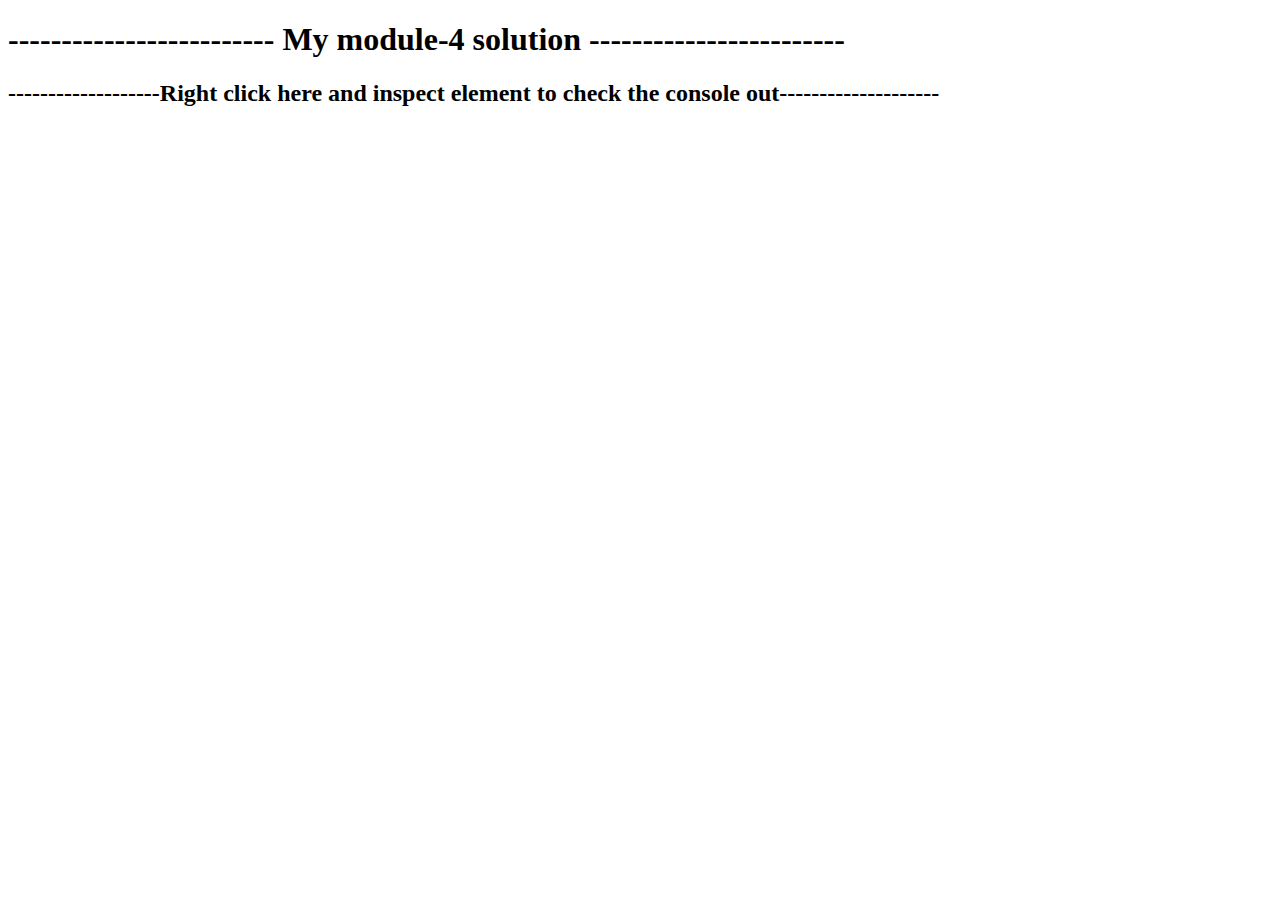
<file: ass4.html>
<!DOCTYPE html>
<html>
<head>
	<title></title>
</head>
<body>
	<h1>------------------------- My module-4 solution ------------------------</h1>
  <h2>-------------------Right click here and inspect element to check the console out--------------------</h2>
	<script src="ass4.js">
	
		</script>

</body>
</html>
</file>
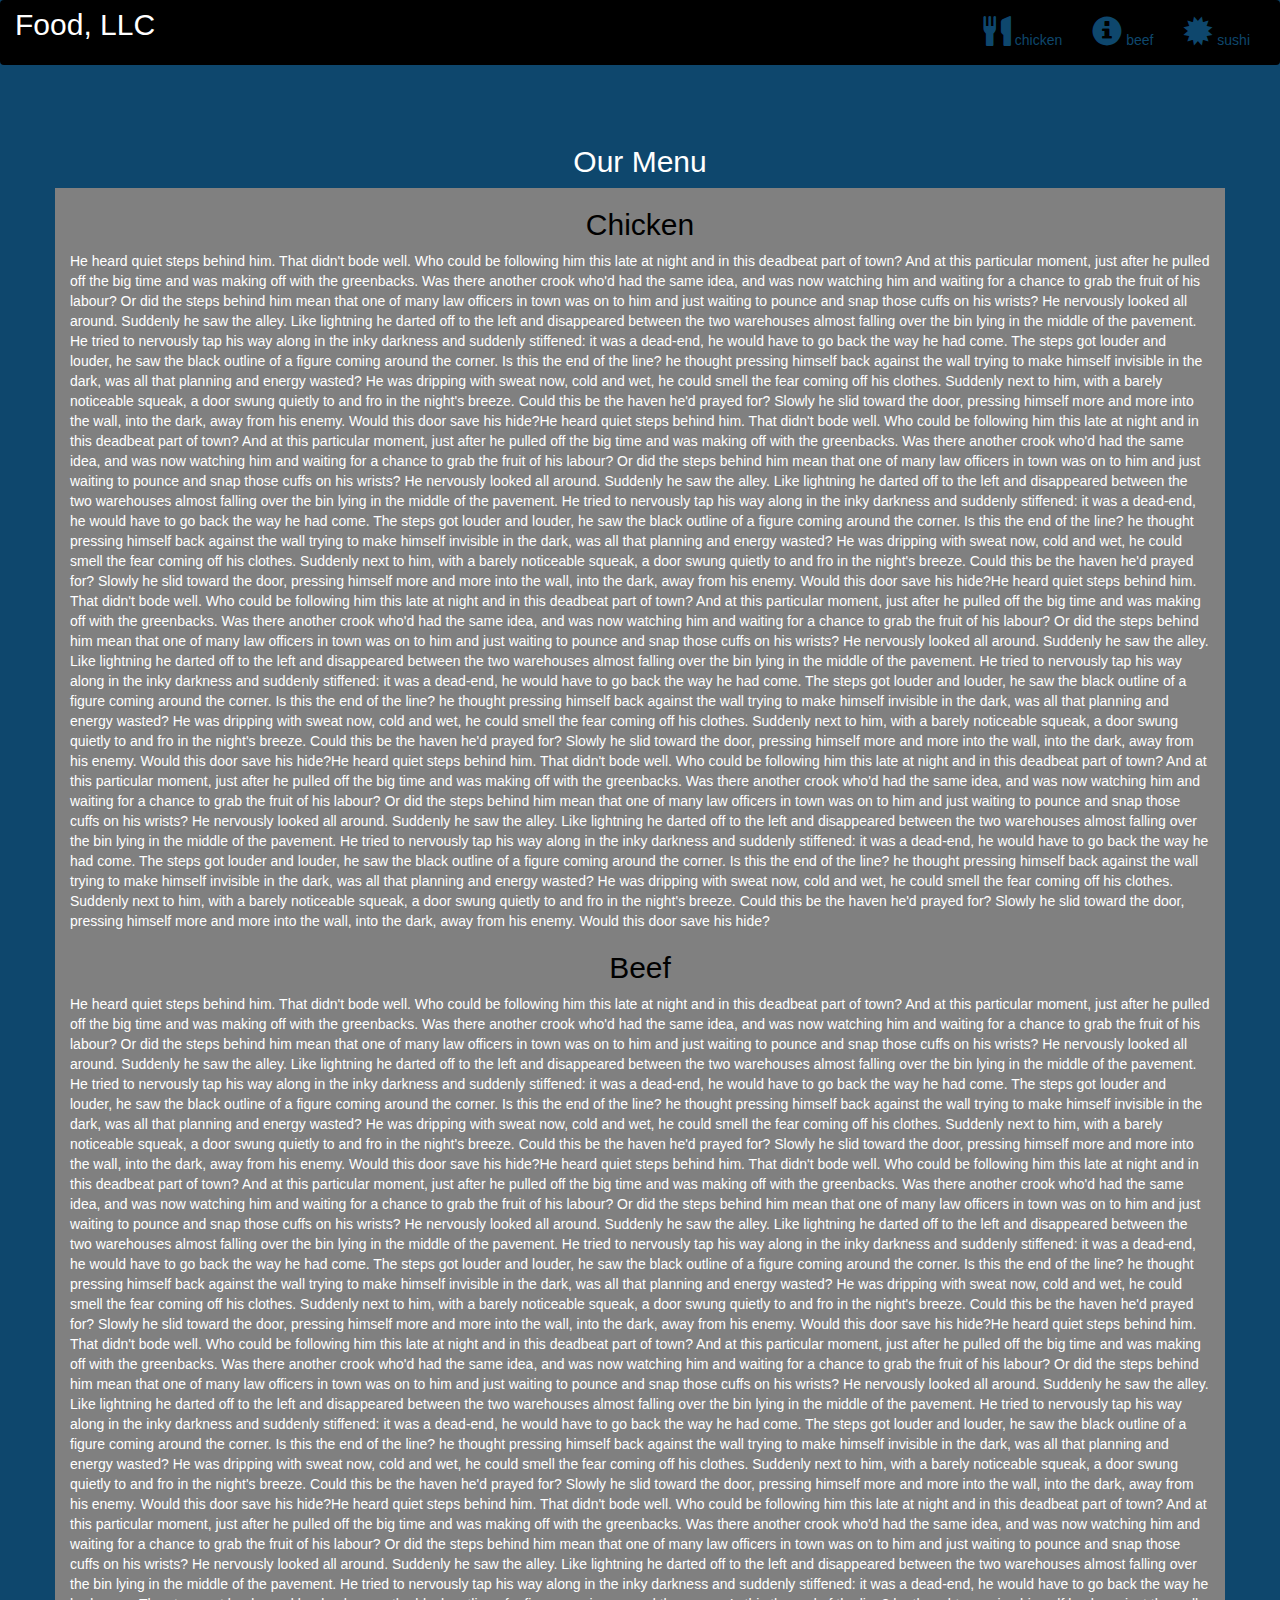
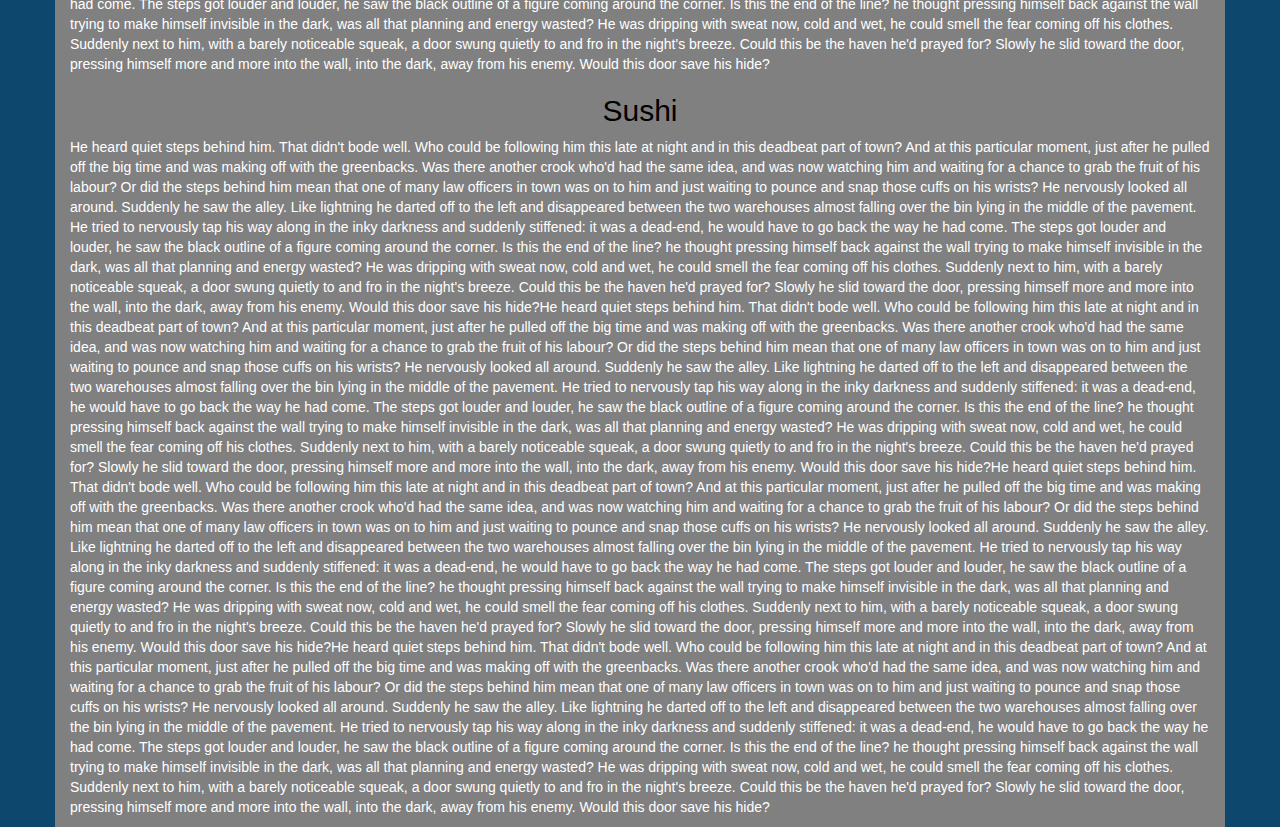
<file: Assignment.html>
<!DOCTYPE html>
<html lang="en">
<head>
  <title>Bootstrap Example</title>
  <meta charset="utf-8">
  <meta name="viewport" content="width=device-width, initial-scale=1">
  <link rel="stylesheet" href="https://maxcdn.bootstrapcdn.com/bootstrap/3.4.1/css/bootstrap.min.css">
  <link rel="stylesheet" type="text/css" href="assign3.css">
  <script src="https://ajax.googleapis.com/ajax/libs/jquery/3.5.1/jquery.min.js"></script>
  <script src="https://maxcdn.bootstrapcdn.com/bootstrap/3.4.1/js/bootstrap.min.js"></script>
</head>
<body>

<nav class="navbar navbar-inverse">
  <div class="container-fluid">
    <div class="navbar-header">
      <button type="button" class="navbar-toggle" data-toggle="collapse" data-target="#myNavbar">
        <span class="icon-bar"></span>
        <span class="icon-bar"></span>
        <span class="icon-bar"></span>                        
      </button>
      <a class="navbar-brand" href="#" >Food, LLC</a>
    </div>
    <div class="collapse navbar-collapse" id="myNavbar">
    
      <ul class="nav navbar-nav navbar-right" >
        <li style>
        <a href="Assignment.html#chickenstory" > 
        <span class="glyphicon glyphicon-cutlery"></span> chicken</a>
        </li>
        <li>
        <a href="Assignment.html#beefstory" >
        <span class="glyphicon glyphicon-info-sign"></span> beef</a>
        </li>
        <li>
        <a href="Assignment.html#sushistory">
        <span class="glyphicon glyphicon-certificate"></span> sushi</a>
        </li>
      </ul>
    </div>
  </div>
</nav>
<br>
<br>  
<h1><p class="text-center">Our Menu</p></h1>


<div id="main-content" class="container">
  <div id="home-tiles" class="row">
      <div class="col-md-12 col-sm-12 col-xs-12">
            
            <p id="chickstory">
          <h2>Chicken</h2>
              He heard quiet steps behind him. That didn't bode well. Who could be following him this late at night and in this deadbeat part of town? And at this particular moment, just after he pulled off the big time and was making off with the greenbacks. Was there another crook who'd had the same idea, and was now watching him and waiting for a chance to grab the fruit of his labour? Or did the steps behind him mean that one of many law officers in town was on to him and just waiting to pounce and snap those cuffs on his wrists? He nervously looked all around. Suddenly he saw the alley. Like lightning he darted off to the left and disappeared between the two warehouses almost falling over the bin lying in the middle of the pavement. He tried to nervously tap his way along in the inky darkness and suddenly stiffened: it was a dead-end, he would have to go back the way he had come. The steps got louder and louder, he saw the black outline of a figure coming around the corner. Is this the end of the line? he thought pressing himself back against the wall trying to make himself invisible in the dark, was all that planning and energy wasted? He was dripping with sweat now, cold and wet, he could smell the fear coming off his clothes. Suddenly next to him, with a barely noticeable squeak, a door swung quietly to and fro in the night's breeze. Could this be the haven he'd prayed for? Slowly he slid toward the door, pressing himself more and more into the wall, into the dark, away from his enemy. Would this door save his hide?He heard quiet steps behind him. That didn't bode well. Who could be following him this late at night and in this deadbeat part of town? And at this particular moment, just after he pulled off the big time and was making off with the greenbacks. Was there another crook who'd had the same idea, and was now watching him and waiting for a chance to grab the fruit of his labour? Or did the steps behind him mean that one of many law officers in town was on to him and just waiting to pounce and snap those cuffs on his wrists? He nervously looked all around. Suddenly he saw the alley. Like lightning he darted off to the left and disappeared between the two warehouses almost falling over the bin lying in the middle of the pavement. He tried to nervously tap his way along in the inky darkness and suddenly stiffened: it was a dead-end, he would have to go back the way he had come. The steps got louder and louder, he saw the black outline of a figure coming around the corner. Is this the end of the line? he thought pressing himself back against the wall trying to make himself invisible in the dark, was all that planning and energy wasted? He was dripping with sweat now, cold and wet, he could smell the fear coming off his clothes. Suddenly next to him, with a barely noticeable squeak, a door swung quietly to and fro in the night's breeze. Could this be the haven he'd prayed for? Slowly he slid toward the door, pressing himself more and more into the wall, into the dark, away from his enemy. Would this door save his hide?He heard quiet steps behind him. That didn't bode well. Who could be following him this late at night and in this deadbeat part of town? And at this particular moment, just after he pulled off the big time and was making off with the greenbacks. Was there another crook who'd had the same idea, and was now watching him and waiting for a chance to grab the fruit of his labour? Or did the steps behind him mean that one of many law officers in town was on to him and just waiting to pounce and snap those cuffs on his wrists? He nervously looked all around. Suddenly he saw the alley. Like lightning he darted off to the left and disappeared between the two warehouses almost falling over the bin lying in the middle of the pavement. He tried to nervously tap his way along in the inky darkness and suddenly stiffened: it was a dead-end, he would have to go back the way he had come. The steps got louder and louder, he saw the black outline of a figure coming around the corner. Is this the end of the line? he thought pressing himself back against the wall trying to make himself invisible in the dark, was all that planning and energy wasted? He was dripping with sweat now, cold and wet, he could smell the fear coming off his clothes. Suddenly next to him, with a barely noticeable squeak, a door swung quietly to and fro in the night's breeze. Could this be the haven he'd prayed for? Slowly he slid toward the door, pressing himself more and more into the wall, into the dark, away from his enemy. Would this door save his hide?He heard quiet steps behind him. That didn't bode well. Who could be following him this late at night and in this deadbeat part of town? And at this particular moment, just after he pulled off the big time and was making off with the greenbacks. Was there another crook who'd had the same idea, and was now watching him and waiting for a chance to grab the fruit of his labour? Or did the steps behind him mean that one of many law officers in town was on to him and just waiting to pounce and snap those cuffs on his wrists? He nervously looked all around. Suddenly he saw the alley. Like lightning he darted off to the left and disappeared between the two warehouses almost falling over the bin lying in the middle of the pavement. He tried to nervously tap his way along in the inky darkness and suddenly stiffened: it was a dead-end, he would have to go back the way he had come. The steps got louder and louder, he saw the black outline of a figure coming around the corner. Is this the end of the line? he thought pressing himself back against the wall trying to make himself invisible in the dark, was all that planning and energy wasted? He was dripping with sweat now, cold and wet, he could smell the fear coming off his clothes. Suddenly next to him, with a barely noticeable squeak, a door swung quietly to and fro in the night's breeze. Could this be the haven he'd prayed for? Slowly he slid toward the door, pressing himself more and more into the wall, into the dark, away from his enemy. Would this door save his hide?
            </p>
           <p id="beefstory">
          <h2>Beef</h2>
              He heard quiet steps behind him. That didn't bode well. Who could be following him this late at night and in this deadbeat part of town? And at this particular moment, just after he pulled off the big time and was making off with the greenbacks. Was there another crook who'd had the same idea, and was now watching him and waiting for a chance to grab the fruit of his labour? Or did the steps behind him mean that one of many law officers in town was on to him and just waiting to pounce and snap those cuffs on his wrists? He nervously looked all around. Suddenly he saw the alley. Like lightning he darted off to the left and disappeared between the two warehouses almost falling over the bin lying in the middle of the pavement. He tried to nervously tap his way along in the inky darkness and suddenly stiffened: it was a dead-end, he would have to go back the way he had come. The steps got louder and louder, he saw the black outline of a figure coming around the corner. Is this the end of the line? he thought pressing himself back against the wall trying to make himself invisible in the dark, was all that planning and energy wasted? He was dripping with sweat now, cold and wet, he could smell the fear coming off his clothes. Suddenly next to him, with a barely noticeable squeak, a door swung quietly to and fro in the night's breeze. Could this be the haven he'd prayed for? Slowly he slid toward the door, pressing himself more and more into the wall, into the dark, away from his enemy. Would this door save his hide?He heard quiet steps behind him. That didn't bode well. Who could be following him this late at night and in this deadbeat part of town? And at this particular moment, just after he pulled off the big time and was making off with the greenbacks. Was there another crook who'd had the same idea, and was now watching him and waiting for a chance to grab the fruit of his labour? Or did the steps behind him mean that one of many law officers in town was on to him and just waiting to pounce and snap those cuffs on his wrists? He nervously looked all around. Suddenly he saw the alley. Like lightning he darted off to the left and disappeared between the two warehouses almost falling over the bin lying in the middle of the pavement. He tried to nervously tap his way along in the inky darkness and suddenly stiffened: it was a dead-end, he would have to go back the way he had come. The steps got louder and louder, he saw the black outline of a figure coming around the corner. Is this the end of the line? he thought pressing himself back against the wall trying to make himself invisible in the dark, was all that planning and energy wasted? He was dripping with sweat now, cold and wet, he could smell the fear coming off his clothes. Suddenly next to him, with a barely noticeable squeak, a door swung quietly to and fro in the night's breeze. Could this be the haven he'd prayed for? Slowly he slid toward the door, pressing himself more and more into the wall, into the dark, away from his enemy. Would this door save his hide?He heard quiet steps behind him. That didn't bode well. Who could be following him this late at night and in this deadbeat part of town? And at this particular moment, just after he pulled off the big time and was making off with the greenbacks. Was there another crook who'd had the same idea, and was now watching him and waiting for a chance to grab the fruit of his labour? Or did the steps behind him mean that one of many law officers in town was on to him and just waiting to pounce and snap those cuffs on his wrists? He nervously looked all around. Suddenly he saw the alley. Like lightning he darted off to the left and disappeared between the two warehouses almost falling over the bin lying in the middle of the pavement. He tried to nervously tap his way along in the inky darkness and suddenly stiffened: it was a dead-end, he would have to go back the way he had come. The steps got louder and louder, he saw the black outline of a figure coming around the corner. Is this the end of the line? he thought pressing himself back against the wall trying to make himself invisible in the dark, was all that planning and energy wasted? He was dripping with sweat now, cold and wet, he could smell the fear coming off his clothes. Suddenly next to him, with a barely noticeable squeak, a door swung quietly to and fro in the night's breeze. Could this be the haven he'd prayed for? Slowly he slid toward the door, pressing himself more and more into the wall, into the dark, away from his enemy. Would this door save his hide?He heard quiet steps behind him. That didn't bode well. Who could be following him this late at night and in this deadbeat part of town? And at this particular moment, just after he pulled off the big time and was making off with the greenbacks. Was there another crook who'd had the same idea, and was now watching him and waiting for a chance to grab the fruit of his labour? Or did the steps behind him mean that one of many law officers in town was on to him and just waiting to pounce and snap those cuffs on his wrists? He nervously looked all around. Suddenly he saw the alley. Like lightning he darted off to the left and disappeared between the two warehouses almost falling over the bin lying in the middle of the pavement. He tried to nervously tap his way along in the inky darkness and suddenly stiffened: it was a dead-end, he would have to go back the way he had come. The steps got louder and louder, he saw the black outline of a figure coming around the corner. Is this the end of the line? he thought pressing himself back against the wall trying to make himself invisible in the dark, was all that planning and energy wasted? He was dripping with sweat now, cold and wet, he could smell the fear coming off his clothes. Suddenly next to him, with a barely noticeable squeak, a door swung quietly to and fro in the night's breeze. Could this be the haven he'd prayed for? Slowly he slid toward the door, pressing himself more and more into the wall, into the dark, away from his enemy. Would this door save his hide?
            </p>
            <p id="sushistory">
                <h2>Sushi</h2>
                    He heard quiet steps behind him. That didn't bode well. Who could be following him this late at night and in this deadbeat part of town? And at this particular moment, just after he pulled off the big time and was making off with the greenbacks. Was there another crook who'd had the same idea, and was now watching him and waiting for a chance to grab the fruit of his labour? Or did the steps behind him mean that one of many law officers in town was on to him and just waiting to pounce and snap those cuffs on his wrists? He nervously looked all around. Suddenly he saw the alley. Like lightning he darted off to the left and disappeared between the two warehouses almost falling over the bin lying in the middle of the pavement. He tried to nervously tap his way along in the inky darkness and suddenly stiffened: it was a dead-end, he would have to go back the way he had come. The steps got louder and louder, he saw the black outline of a figure coming around the corner. Is this the end of the line? he thought pressing himself back against the wall trying to make himself invisible in the dark, was all that planning and energy wasted? He was dripping with sweat now, cold and wet, he could smell the fear coming off his clothes. Suddenly next to him, with a barely noticeable squeak, a door swung quietly to and fro in the night's breeze. Could this be the haven he'd prayed for? Slowly he slid toward the door, pressing himself more and more into the wall, into the dark, away from his enemy. Would this door save his hide?He heard quiet steps behind him. That didn't bode well. Who could be following him this late at night and in this deadbeat part of town? And at this particular moment, just after he pulled off the big time and was making off with the greenbacks. Was there another crook who'd had the same idea, and was now watching him and waiting for a chance to grab the fruit of his labour? Or did the steps behind him mean that one of many law officers in town was on to him and just waiting to pounce and snap those cuffs on his wrists? He nervously looked all around. Suddenly he saw the alley. Like lightning he darted off to the left and disappeared between the two warehouses almost falling over the bin lying in the middle of the pavement. He tried to nervously tap his way along in the inky darkness and suddenly stiffened: it was a dead-end, he would have to go back the way he had come. The steps got louder and louder, he saw the black outline of a figure coming around the corner. Is this the end of the line? he thought pressing himself back against the wall trying to make himself invisible in the dark, was all that planning and energy wasted? He was dripping with sweat now, cold and wet, he could smell the fear coming off his clothes. Suddenly next to him, with a barely noticeable squeak, a door swung quietly to and fro in the night's breeze. Could this be the haven he'd prayed for? Slowly he slid toward the door, pressing himself more and more into the wall, into the dark, away from his enemy. Would this door save his hide?He heard quiet steps behind him. That didn't bode well. Who could be following him this late at night and in this deadbeat part of town? And at this particular moment, just after he pulled off the big time and was making off with the greenbacks. Was there another crook who'd had the same idea, and was now watching him and waiting for a chance to grab the fruit of his labour? Or did the steps behind him mean that one of many law officers in town was on to him and just waiting to pounce and snap those cuffs on his wrists? He nervously looked all around. Suddenly he saw the alley. Like lightning he darted off to the left and disappeared between the two warehouses almost falling over the bin lying in the middle of the pavement. He tried to nervously tap his way along in the inky darkness and suddenly stiffened: it was a dead-end, he would have to go back the way he had come. The steps got louder and louder, he saw the black outline of a figure coming around the corner. Is this the end of the line? he thought pressing himself back against the wall trying to make himself invisible in the dark, was all that planning and energy wasted? He was dripping with sweat now, cold and wet, he could smell the fear coming off his clothes. Suddenly next to him, with a barely noticeable squeak, a door swung quietly to and fro in the night's breeze. Could this be the haven he'd prayed for? Slowly he slid toward the door, pressing himself more and more into the wall, into the dark, away from his enemy. Would this door save his hide?He heard quiet steps behind him. That didn't bode well. Who could be following him this late at night and in this deadbeat part of town? And at this particular moment, just after he pulled off the big time and was making off with the greenbacks. Was there another crook who'd had the same idea, and was now watching him and waiting for a chance to grab the fruit of his labour? Or did the steps behind him mean that one of many law officers in town was on to him and just waiting to pounce and snap those cuffs on his wrists? He nervously looked all around. Suddenly he saw the alley. Like lightning he darted off to the left and disappeared between the two warehouses almost falling over the bin lying in the middle of the pavement. He tried to nervously tap his way along in the inky darkness and suddenly stiffened: it was a dead-end, he would have to go back the way he had come. The steps got louder and louder, he saw the black outline of a figure coming around the corner. Is this the end of the line? he thought pressing himself back against the wall trying to make himself invisible in the dark, was all that planning and energy wasted? He was dripping with sweat now, cold and wet, he could smell the fear coming off his clothes. Suddenly next to him, with a barely noticeable squeak, a door swung quietly to and fro in the night's breeze. Could this be the haven he'd prayed for? Slowly he slid toward the door, pressing himself more and more into the wall, into the dark, away from his enemy. Would this door save his hide?
                  </p>
      </div>
    </div>
</div>

</body>
</html>
</file>
<file: assign3.css>
*{
	margin: 0;
	padding: 0;
	
}
.navbar{

border: none;
background-color: black;
color: #0e476d;
}
body{
	background-color:#0e476d;
	color: white;
}
.glyphicon{
	font-size: 30px;
	color:#0e476d; 
}

.center{
	width: 90%;
	background-color: grey;

}
.container
{
	background-color: grey;
}
.text-center{
	font-size: 30px;
}

h2{
	text-align: center;
    color: black;
}
#myNavbar ul li a {
	color: #0e476d;
}
.navbar-brand{
font-size: 30px;	
}
</file>
